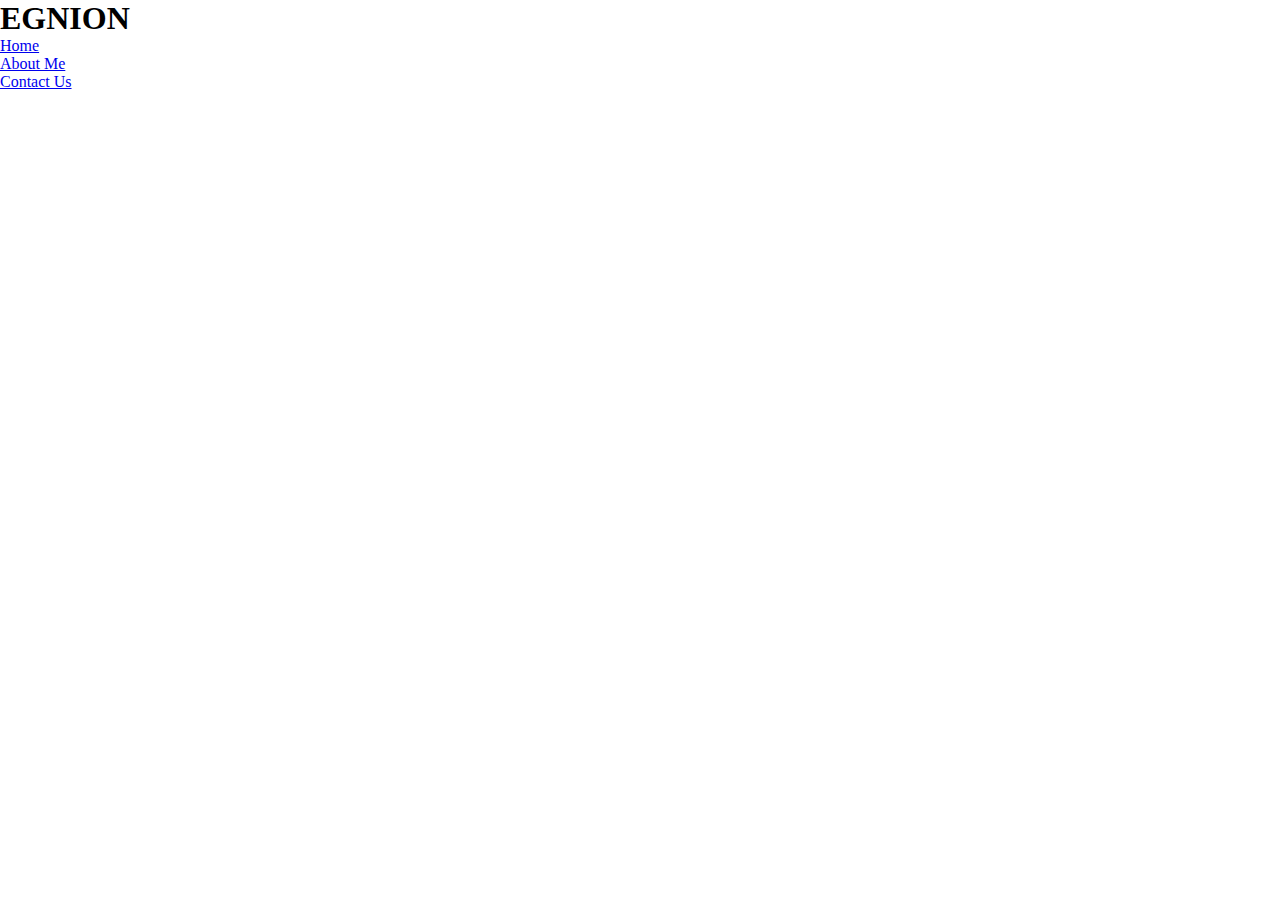
<file: index.2.html>
<!DOCTYPE html>
<html lang="en">
<head>
    <meta charset="UTF-8">
    <meta name="viewport" content="width=device-width, initial-scale=1.0">
    <link rel="stylesheet" href="style.css">
    <title>website</title>
</head>
<body>
    <h1>EGNION</h1>
    <ul>
        <li><a href="#">Home</a></li>
        <li><a href="#">About Me</a></li>
        <li><a href="#">Contact Us</a></li>
    </ul>
    
    
    
    
</body>
</html>
</file>
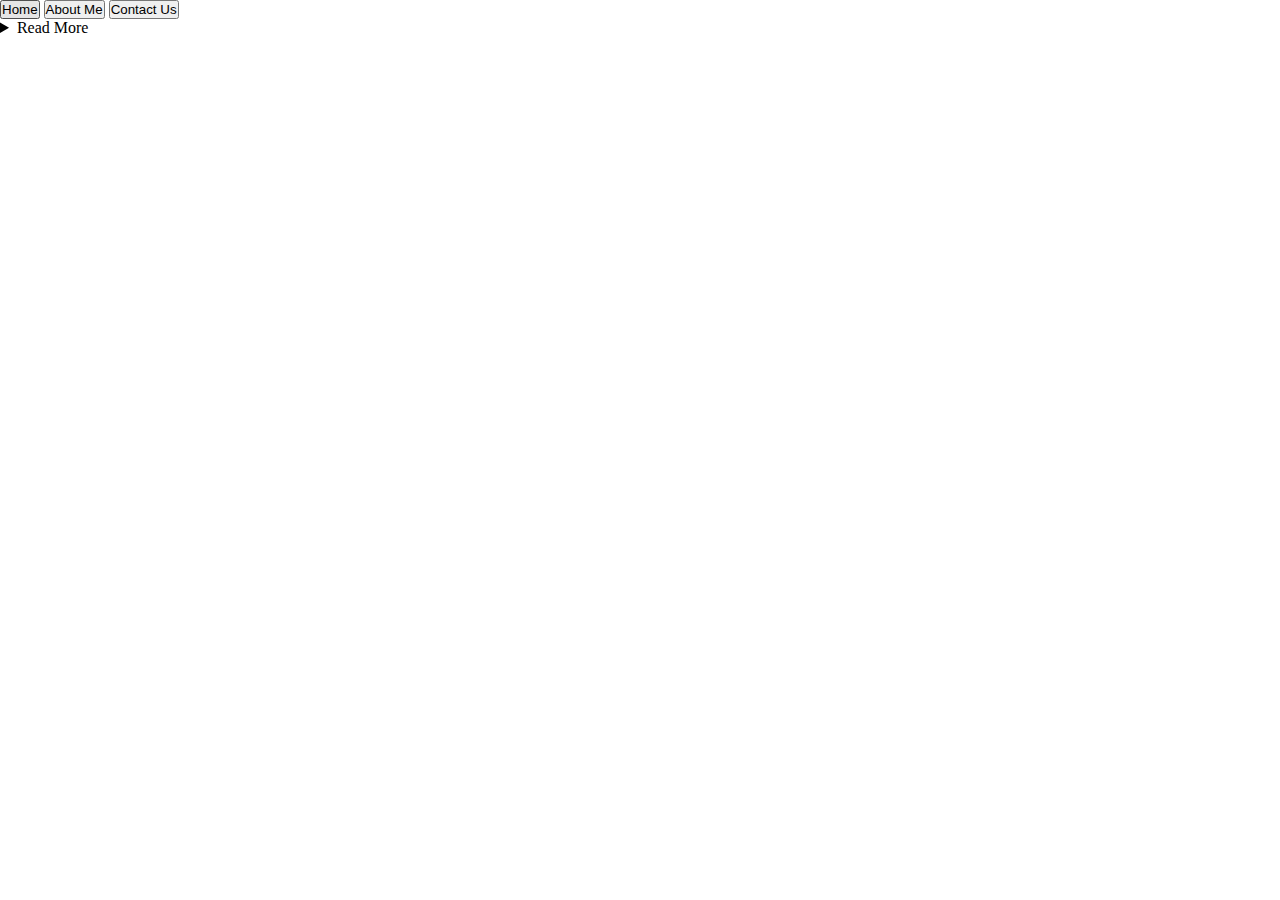
<file: index.3.html>
<!DOCTYPE html>
<html lang="en">

<head>
  <meta charset="UTF-8">
  <title>CSS Cascade</title>
  <link rel="stylesheet" href="./style.css">
</head>

<body>
  <button>Home</button>
  <button>About Me</button>
  <button>Contact Us</button>
  
  
  <details>

    <summary>Read More</summary>

    <p>The paragraphs that you write must follow.</p>
  </details>
</body>

</html>
</file>
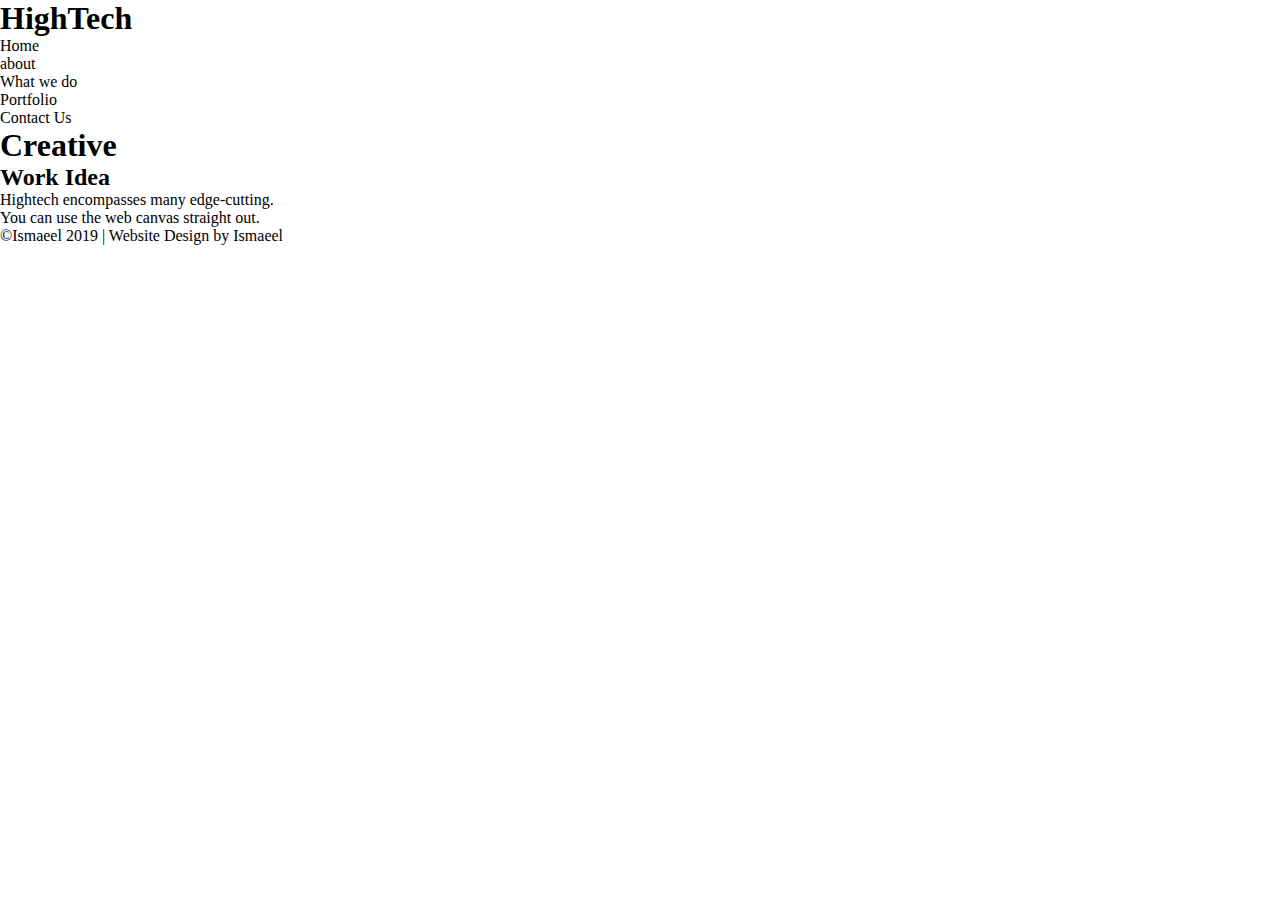
<file: index.html5.html>
<!DOCTYPE html>
<html lang="en">
<head>
    <meta charset="UTF-8">
    <meta name="viewport" content="width=device-width, initial-scale=1.0">
    <link rel="stylesheet" href="style.css">
    <title>Document</title>
</head>
<body>
    <div id="head"><h1>HighTech</h1>
        <ul>
            <li><a href="#"></a>Home</li>
            <li><a href="#"></a>about</li>
            <li><a href="#"></a>What we do</li>
            <li><a href="#"></a>Portfolio</li>
            <li><a href="#"></a>Contact Us</li>
        </ul>
    </div>
    <div id="art"><h1>Creative</h1>
        <h2>Work Idea</h2>
    </div>
    <div id="slidebar"><p>Hightech encompasses many edge-cutting.</p>
      <p1> You can use the web canvas straight out.</p>
</div>
    <div id="footer">
        <p>&copy;Ismaeel 2019 | Website Design by Ismaeel</p>
    </div>
</body>
</html>
</file>
<file: style.css>
*{
    padding: 0;
    margin: 0;
    box-sizing: border-box;
}
.head{
    color: rgb(86, 193, 95);
    font-weight: 800;
    font-size: 60px;
    background-image: url(images/painting-mountain-lake-with-mountain-background_188544-9126 (1).avif);
    width: 100%;
    height: 500px;
}
.art{
    color: rgb(241, 247, 241);
    font-weight: 800;
    font-size: 60px;
    background-color: rgb(242, 114, 114);
    width: 65%;
    height: 650px;
    float: left;
}
.slidebar{
    color: rgb(16, 19, 16);
    font-weight: 800;
    font-size: 60px;
    background-color: rgb(85, 87, 149);
    width: 35%;
    height: 650px;
    float: right;
}
.img{
    width: 9%;
    padding-left: 10px;
    position: relative;

}
nav{
    padding: 10px 0;
    display: flex;
    align-items: center;
    justify-content: space-between;
}
.img{
    width: 160px;
}
nav ul li{
    list-style: none;
    display: inline-block;
    margin: 20px;
    padding-bottom: 20px;
}
nav ul li a{
    text-decoration: none;
    color: rgb(249, 247, 245);
}
</file>
